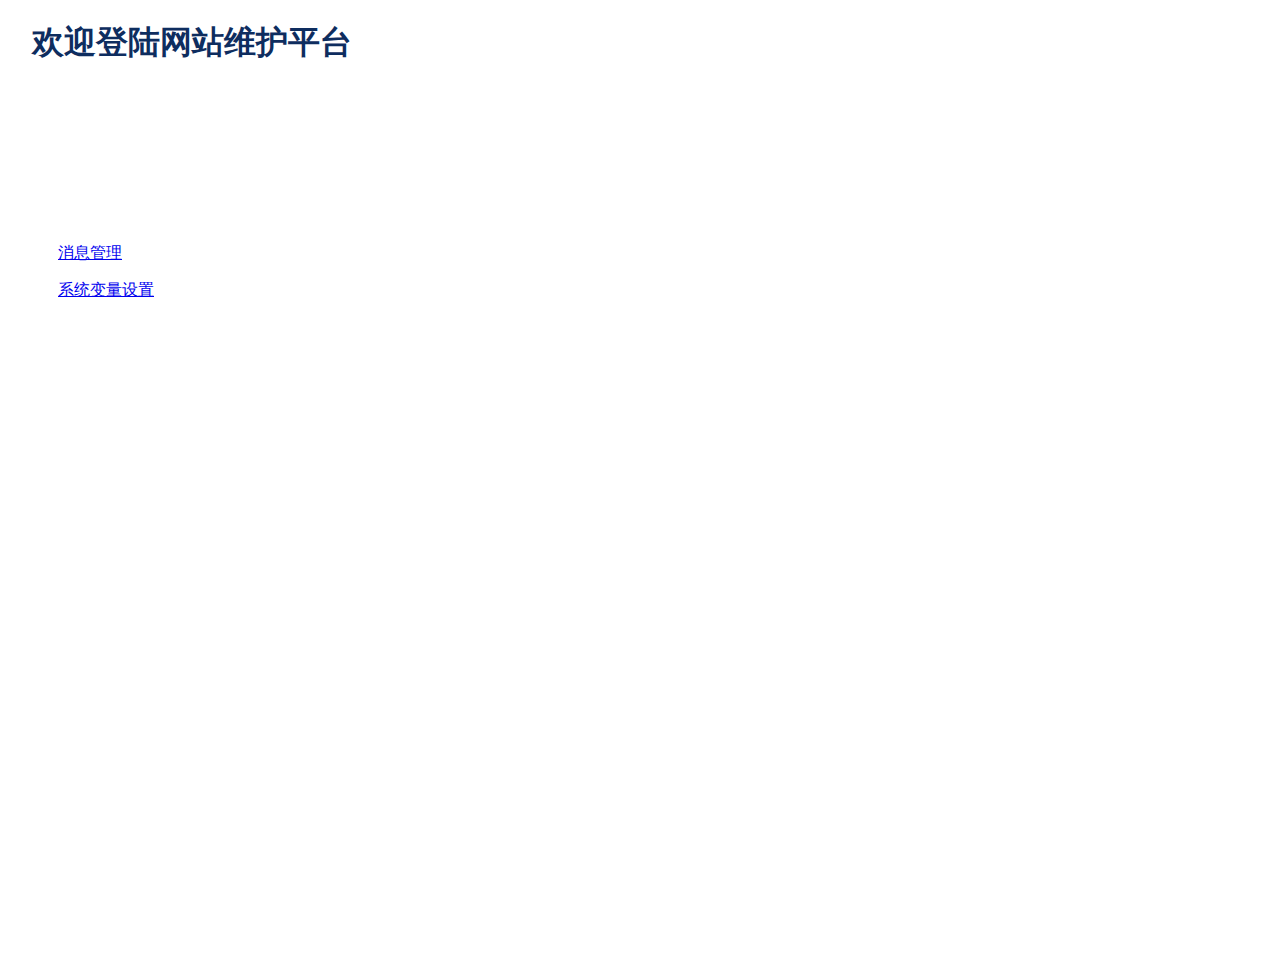
<file: src/main/resources/templates/admin/index.html>
<!DOCTYPE html PUBLIC "-//W3C//DTD XHTML 1.0 Transitional//EN" "http://www.w3.org/TR/xhtml1/DTD/xhtml1-transitional.dtd">
<html xmlns="http://www.w3.org/1999/xhtml"
      xmlns:th="http://www.thymeleaf.org">
<head>
	<meta http-equiv="Content-Type" content="text/html; charset=UTF-8">
	<meta name="keywords" content="jquery,ui,easy,easyui,web">
	<meta name="description" content="easyui help you build your web page easily!">
	<title>jQuery EasyUI Demo</title>
	<link rel="stylesheet" type="text/css" th:href="@{/js/easyui/themes/default/easyui.css}">
	<link rel="stylesheet" type="text/css" th:href="@{/js/easyui/themes/icon.css}">
	<script type="text/javascript" th:src="@{/js/easyui/jquery.min.js}"></script>
	<script type="text/javascript" th:src="@{/js/easyui/jquery.easyui.min.js}"></script>
	<script type="text/javascript" th:src="@{/js/easyui/plugins/jquery.combotree.js}"></script>
	<script type="text/javascript" th:src="@{/js/easyui/plugins/jquery.tabs.js}"></script>
	<script type="text/javascript" th:src="@{/js/easyui/plugins/jquery.datagrid.js}"></script>
	<script type="text/javascript" th:inline="javascript">

        var ctxPath=[[${#httpServletRequest.getContextPath()}]];
        $(document).ready(function(){
		});
	</script>
</head>
<body>
	<div class="easyui-layout" style="width:100%;height:900px;">
		<div id="top" region="north" title="网站管理平台" style="height:160px; width: 98%">
			<h1 style="color: #0E2D5F">&nbsp;&nbsp;&nbsp;欢迎登陆网站维护平台</h1>
		</div>
		<!--<div region="west" split="true" title="导航" style="width:20%;">-->
			<!--&lt;!&ndash;菜单&ndash;&gt;-->
			<!--<ul id="itemtree"></ul>-->
			<div id="aa" class="easyui-accordion" region="west" style="width:20%;">
				<div title="导航栏管理"   style="overflow:auto;padding:10px;">
					<ul id="itemtree"></ul>
				</div>
				<div title="消息动态管理"  data-options="selected:true" style="padding:10px;">
					<!--<ul><a href="javascript:void(0)" onclick="createNewsContent()">消息新建</a></ul>-->
					<ul><a href="javascript:void(0)" onclick="manageNewsContent()">消息管理</a></ul>
					<ul><a href="javascript:void(0)" onclick="manageSysContent()">系统变量设置</a></ul>
				</div>
			</div>
		<!--</div>-->
		<div id="content" region="center" style="padding:5px; width: 78%;height: 70% ">
			<!--内容tab-->
			<div id="contentTabs" class="easyui-tabs" style="width: 100%; height: auto">

			</div>
		</div>
	</div>
</body>
<script type="application/javascript" th:inline="javascript">
    var context = [[@{/}]];
	//alert(context);
	var tabs = new Array();
    var tablesItem   = ['menuItem','pageEditor','contentList'];
    $(document).ready(function(){
        //初始化树节点
        $('#itemtree').tree({
            url:ctxPath+'/getAllItem',
            formatter:function(node){
                return node.title;
            },
            onClick: function(node){
				var url =  ctxPath+"/itemPag"+"?rootId="+node.id;
                opentab(node,tablesItem[0],url);
            }
        });
    });
 	var createNewsContent = function(){

 		var node = {id:"123123",title:"新建消息"}
		var url =  ctxPath+"/itemEditor";
		opentab(node,tablesItem[1],url);
	}

			/**
			 * 消息管理页面
			 */
	var manageNewsContent = function(){
 		var node = {id:"123124",title:"消息管理"};
 		var url = ctxPath+"/contentList";
		opentab(node,tablesItem[2],url);
	};
	function   manageSysContent(){
		var node = {id:"123125",title:"系统信息管理"};
		var url = ctxPath+"/sysInfoList";
        opentab(node,tablesItem[2],url);
    }
    //根据根节点打开右侧内容窗口
    var opentab = function(node,type,url){

        var content = '<iframe frameborder="0"  src="'+url+'" style="width:100%;height: 680px;" id="'+node.id+'"></iframe>';

        $('#contentTabs').tabs('add',{
			title:node.title,
			content: content,
			closable:true,
			tools:[{
				iconCls:'icon-mini-refresh',
				handler:function(){
					alert('refresh');
				}
			}]
		});
    }


   </script>

</html>
</file>
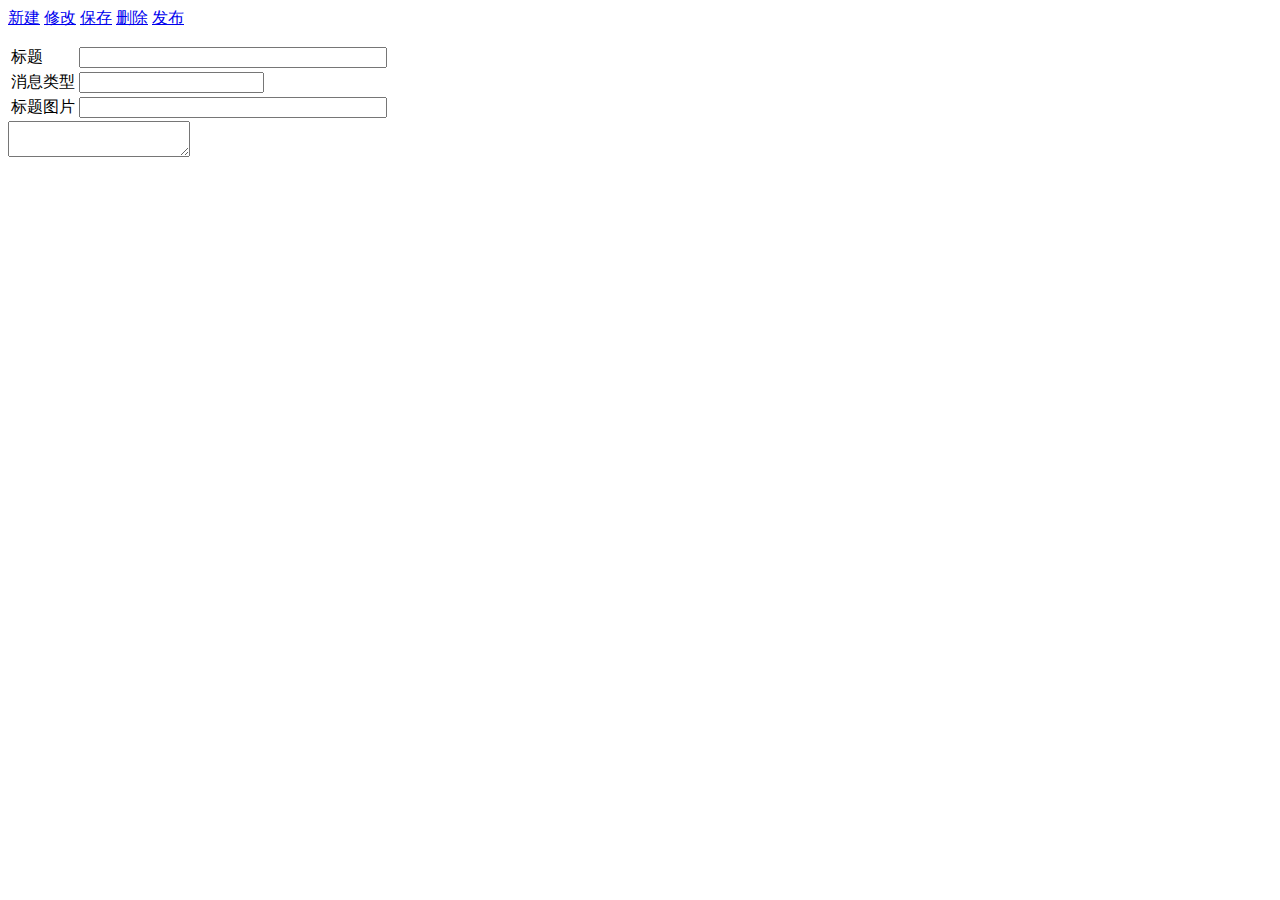
<file: src/main/resources/templates/admin/contentList.html>
<!DOCTYPE html PUBLIC "-//W3C//DTD XHTML 1.0 Transitional//EN" "http://www.w3.org/TR/xhtml1/DTD/xhtml1-transitional.dtd">
<html xmlns="http://www.w3.org/1999/xhtml"
      xmlns:th="http://www.thymeleaf.org">
<head>
    <meta charset="UTF-8">
    <!-- 配置文件 -->
    <script type="text/javascript"   th:src="@{/ueditor/ueditor.config.js}"></script>
    <!-- 编辑器源码文件 -->
    <script type="text/javascript"  th:src="@{/ueditor/ueditor.all.js}"></script>
    <link rel="stylesheet" type="text/css" th:href="@{/js/easyui/themes/default/easyui.css}">
    <link rel="stylesheet" type="text/css" th:href="@{/js/easyui/themes/icon.css}">
    <script type="text/javascript" th:src="@{/js/easyui/jquery.min.js}"></script>
    <script type="text/javascript" th:src="@{/js/easyui/jquery.easyui.min.js}"></script>
    <script type="text/javascript" th:src="@{/js/easyui/plugins/jquery.combotree.js}"></script>
    <script type="text/javascript" th:src="@{/js/easyui/plugins/jquery.tabs.js}"></script>
    <script type="text/javascript" th:src="@{/js/easyui/plugins/jquery.datagrid.js}"></script>
    <title>Title</title>
</head>
<body>
<script type="application/javascript"  th:inline="javascript">
    var ctxPath=[[${#httpServletRequest.getContextPath()}]];
</script>
<script type="application/javascript" th:inline="none">
    var ue = UE.getEditor('container');

    $(document).ready(function(){
        $('#item_id').combobox({
            valueField: 'id',
            textField: 'title',
            url:ctxPath+"/getContentType?type=content"
        });
        $('#dg').datagrid({
            url:ctxPath+"/getItemContentPage",
            columns:[[
                {field:"id",title:"id",width:100,hidden:true},
                {field:"num",title:"序号",width:100},
                {field:"kindId",title:"消息类型",width:100,hidden:true},
                {field:"kind",title:"消息类型",width:100},
                {field:"title",title:"消息标题",width:300},
                {field:"data",title:"内容",width:100,hidden:true},
                {field:"pubFlag",title:"是否发布",width:100,
                    formatter: function(value,row,index){
                        if (row.pubFlag == 0){
                            return "未发布";
                        } else {
                            return "已发布";
                        }
                    }},
                {field:"pubdate",title:"发布日期",width:100},
                {field:"data",title:"内容",width:100,hidden:true}
            ]],
            singleSelect:true,
            pagination:true,
            onSelect:function(rowIndex, rowData){
                enableForm(true);
                ue.setContent(rowData.data);

                $("#item_title").textbox("setValue",rowData.title);
                $('#item_id').combobox('setValue', rowData.kindId);
                $('#item_contentId').val(rowData.id);
            }
        });
    });

    function enableForm(flag) {
        if(flag)//flag 为true 禁用
            ue.setDisabled('preview');
        else
            ue.setEnabled();
        $("#item_title").textbox({"disabled": flag});
        $('#item_id').combobox({"disabled": flag});
        $('#titleFile').filebox({"disabled": flag});
    }
    function clearForm() {
        $("#formItemContent").form("clear");
        ue.setContent("");
    }
    /**
     * 删除
     */
    function deleContent() {
        var rows = $("#dg").datagrid("getSelections");
        if(rows.length == 0){
            $.messager.alert("请选择要删除的行");
            return;
        }
        $.messager.confirm('Confirm','确定删除选定的数据吗?',function(r){
            if (r){
                $.post(ctxPath+"/deleteItemContent",{"itemContentId":rows[0].id},function (data) {
                    $("#dg").datagrid("load");
                    clearForm();
                });
            }
        });
    }

    /**
     * 新建
     */
    function createContent() {
        //设置输入框可用
        enableForm(false);
        //清空form
        clearForm();
    }
    /**
     * 发布
     * @param index
     */
    function publishContent() {

        if($("#itemContent_pubFlag").val() == null){
            $("#itemContent_pubFlag").val("0");
        }
        var rows = $("#dg").datagrid("getSelections");
        if(rows.length == 0){
            $.messager.alert("请选择要发布的数据");
            return;
        }
        $.post(ctxPath+"/publishMenuContent",{"id":rows[0].id},function (data) {
            $("#dg").datagrid("load");
            $.messager.alert("successful","已发布");
            return;
        });
    }

    /**
     * 修改
     */
    function editContent() {
        //设置输入框可用
        enableForm(false);
    }
    function submitData() {
        $("#formItemContent").form("submit",{
            type: 'post',
            url: ctxPath+"/saveMenuContent",
            onSubmit: function (param) {
                console.info("123");
            },
            success: function (data) {
                $("#dg").datagrid("load");
                clearForm();
                enableForm(true);
                $.messager.alert("successful!","保存成功!");
            }
        });
    }

</script>
<!--功能按钮-->
<!--数据表格-->
<div>
    <a id="btnAdd" href="#" class="easyui-linkbutton" data-options="iconCls:'icon-add' " onclick="createContent()">新建</a>
    <a id="btnUpdate" href="#" class="easyui-linkbutton" data-options="iconCls:'icon-update'" onclick="editContent()" >修改</a>
    <a id="btnSave" href="#" class="easyui-linkbutton" data-options="iconCls:'icon-save'" onclick="submitData()">保存</a>
    <a id="btnDelete" href="#" class="easyui-linkbutton" data-options="iconCls:'icon-delete'"  onclick="deleContent()">删除</a>
    <a id="btnSearch" href="#" class="easyui-linkbutton" data-options="iconCls:'icon-search'" onclick="publishContent()">发布</a>
</div>
<table id="dg">
</table>
<form action="#" method="post" id="formItemContent" style="margin-top: 15px" enctype="multipart/form-data">
    <table>
        <input id="item_contentId" name="id" type="hidden"></td></td>
        <input id="itemContent_pubFlag" name="pubFlag" type="hidden"  value="0"/>
        <tr>
            <td>标题</td>
            <td><input id='item_title' name="title" class="easyui-textbox" data-options="disabled:true" style="width:300px"></td>
        </tr>
        <tr>
            <td>消息类型</td>
            <td><input id="item_id" name="itemId" data-options="disabled:true"></td>
        </tr>
        <tr>
            <td>标题图片</td>
            <td><input id="titleFile" name="titleFile" class="easyui-filebox" style="width:300px" data-options="disabled:true,multiple:false,accept:'image/jpeg'">
            </td>
        </tr>
    </table>
    <textarea id="container" name="data" type="text/plain" contentEditable="true"></textarea>
</form>

<!--表单-->
<table style="margin-top: 20px" id = "formTab">
</table>
</body>
</html>
</file>
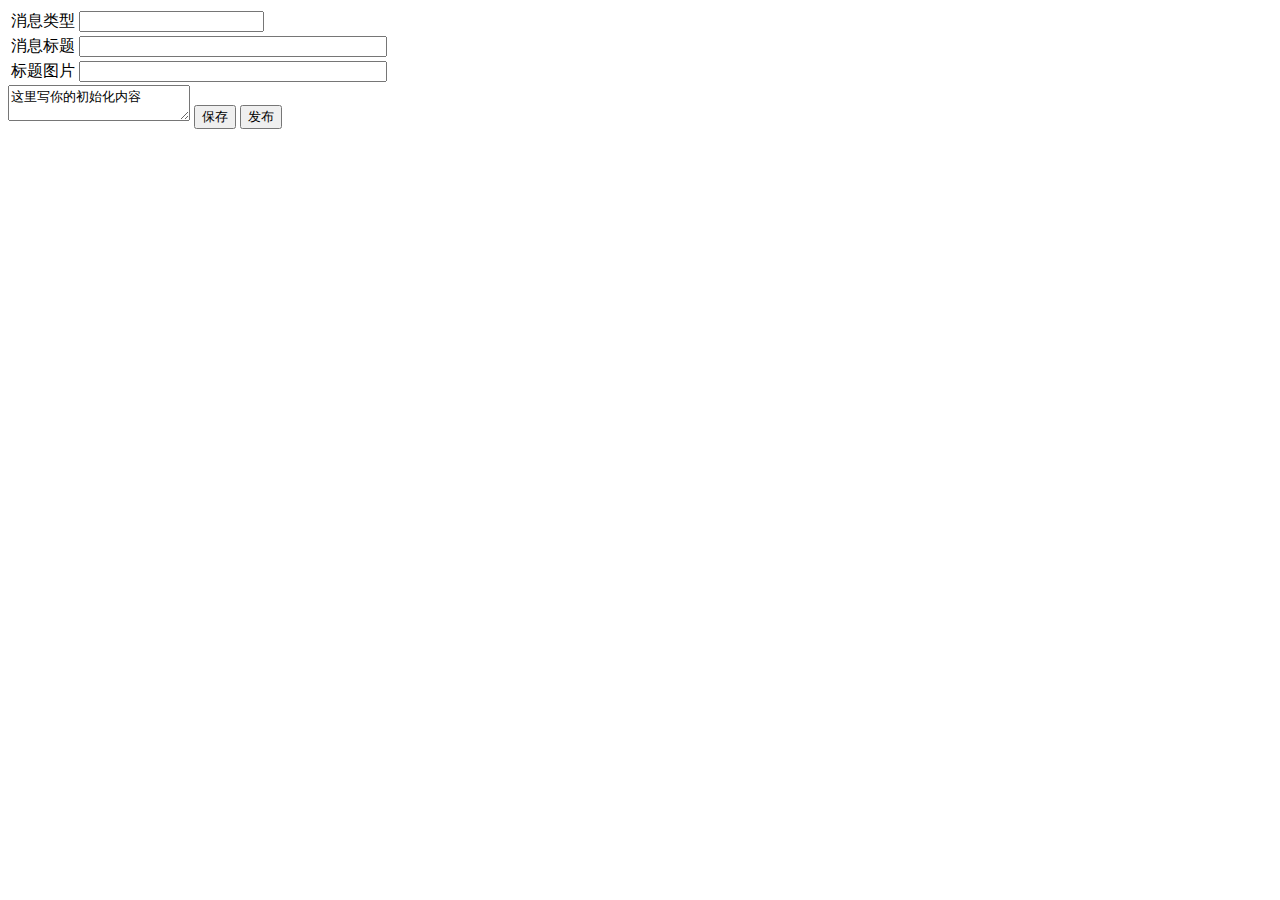
<file: src/main/resources/templates/admin/itemEditor.html>
<!DOCTYPE html PUBLIC "-//W3C//DTD XHTML 1.0 Transitional//EN" "http://www.w3.org/TR/xhtml1/DTD/xhtml1-transitional.dtd">
<html xmlns="http://www.w3.org/1999/xhtml"
      xmlns:th="http://www.thymeleaf.org">
<head>
	<meta charset="UTF-8">
	<!-- 配置文件 -->
	<script type="text/javascript"   th:src="@{/ueditor/ueditor.config.js}"></script>
	<!-- 编辑器源码文件 -->
	<script type="text/javascript"  th:src="@{/ueditor/ueditor.all.js}"></script>
	<link rel="stylesheet" type="text/css" th:href="@{/js/easyui/themes/default/easyui.css}">
	<link rel="stylesheet" type="text/css" th:href="@{/js/easyui/themes/icon.css}">
	<script type="text/javascript" th:src="@{/js/easyui/jquery.min.js}"></script>
	<script type="text/javascript" th:src="@{/js/easyui/jquery.easyui.min.js}"></script>
	<script type="text/javascript" th:src="@{/js/easyui/plugins/jquery.combotree.js}"></script>
	<script type="text/javascript" th:src="@{/js/easyui/plugins/jquery.tabs.js}"></script>
	<script type="text/javascript" th:src="@{/js/easyui/plugins/jquery.datagrid.js}"></script>
</head>

<body>
<!-- 加载编辑器的容器 -->
<form  method="post" id="itemContent" enctype="multipart/form-data">
	<table>
		<tr><td>消息类型</td>
			<td><input id="itemContent_type" name="itemId"></td>
		</tr>
		<tr>
			<td>消息标题</td>
			<td><input id='itemContent_title' name="title" class="easyui-textbox"  style="width:300px">
			</td>
		</tr>
        <tr>
            <td>标题图片</td>
            <td><input id="titleFile" name="titleFile" class="easyui-filebox" style="width:300px" data-options="multiple:false,accept:'image/jpeg'">
            </td>
        </tr>
	</table>
	<input type="hidden" id="itemContent_pubFlag" name="pubFlag" value="0"/>
	<textarea id="container" name="data" type="text/plain">这里写你的初始化内容</textarea>
	<button id="btn" name="submit" onclick="postData()">保存</button>
	<button id="btnFb" name="submit" onclick="postData(1)">发布</button>
</form>

<!-- 实例化编辑器 -->
<script type="text/javascript" th:inline="javascript">
    var ctxPath=[[${#httpServletRequest.getContextPath()}]];
	$('#itemContent_type').combobox({
		valueField: 'id',
		textField: 'title',
		url:ctxPath+"/getContentType"
	});
	var ue = UE.getEditor('container');
	function postData( pubFlag) {
		if(pubFlag==1){
			$('#itemContent_pubFlag').val("1");
		}
	    $("#itemContent").form("submit",{
			type: 'post',
			url: ctxPath+"/saveMenuContent",
			onSubmit: function (param) {
				console.info("123");
			},
			success: function (data) {}
		});
	}
</script>
</body>

</html>
</file>
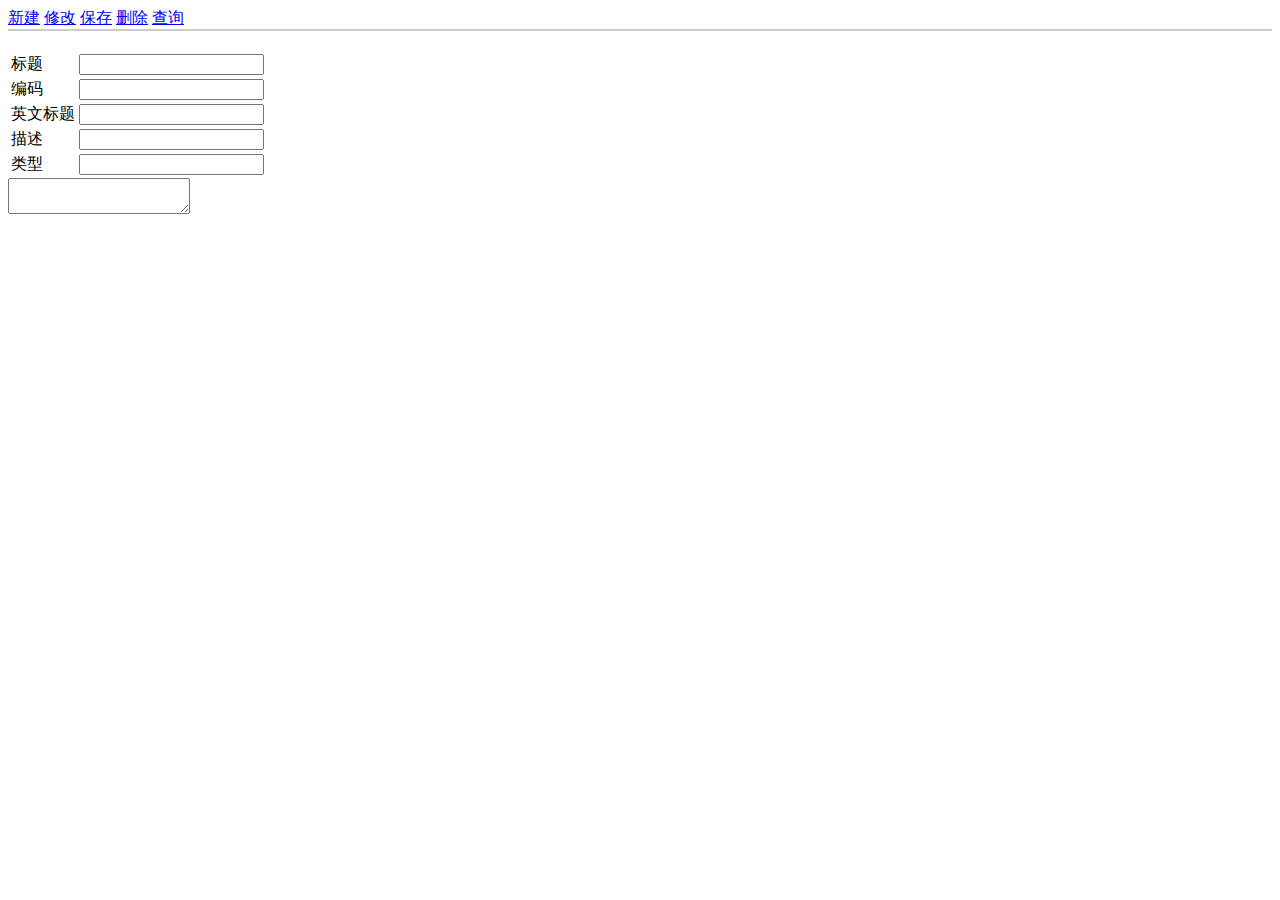
<file: src/main/resources/templates/admin/itemPage.html>
<!DOCTYPE html PUBLIC "-//W3C//DTD XHTML 1.0 Transitional//EN" "http://www.w3.org/TR/xhtml1/DTD/xhtml1-transitional.dtd">
<html xmlns="http://www.w3.org/1999/xhtml"
      xmlns:th="http://www.thymeleaf.org">
<head>
    <meta charset="UTF-8">
    <link rel="stylesheet" type="text/css" th:href="@{/js/easyui/themes/default/easyui.css}">
    <link rel="stylesheet" type="text/css" th:href="@{/js/easyui/themes/icon.css}">
    <!-- 配置文件 -->
    <script type="text/javascript"   th:src="@{/ueditor/ueditor.config.js}"></script>
    <!-- 编辑器源码文件 -->
    <script type="text/javascript"  th:src="@{/ueditor/ueditor.all.js}"></script>
    <script type="text/javascript"  th:src="@{/ueditor/ueditor.all.js}"></script>
    <script type="text/javascript" th:src="@{/js/easyui/jquery.min.js}"></script>
    <script type="text/javascript" th:src="@{/js/easyui/jquery.easyui.min.js}"></script>
    <script type="text/javascript" th:src="@{/js/easyui/plugins/jquery.combotree.js}"></script>
    <script type="text/javascript" th:src="@{/js/easyui/plugins/jquery.tabs.js}"></script>
    <script type="text/javascript" th:src="@{/js/easyui/plugins/jquery.datagrid.js}"></script>
    <title>Title</title>
</head>
<body>
<script type="application/javascript" th:inline="javascript">
    var ctxPath=[[${#httpServletRequest.getContextPath()}]];
    var rootId = [[${rootId}]];
</script>
<script type="application/javascript" th:inline="none">

    //初始化标签
    var ue = UE.getEditor('containerItem');
    $(document).ready(function(){
        $("#formItem_kind").combobox({
            valueField: 'id',
            textField: 'title',
            url:ctxPath+"/getContentType?type=menu"
        })
        //获取rootId子节点数据
        $.get(ctxPath+"/getTreeList?parentId="+rootId, function(list){
            //初始化表格
            $('#dg').datagrid({
                data: list,
                columns:[[
                    {field:"id",title:"id",width:100,hidden:true},
                    {field:"num",title:"序号",width:100},
                    {field:"data",title:"内容",width:100,hidden:true},
                    {field:"title",title:"标题",width:300},
                    {field:"code",title:"编码",width:100},
                    {field:"enTitle",title:"英文标题",width:100},
                    {field:"kind",title:"类型",width:100,
                        formatter: function(value,row,index){
                            if (row.kind == 0){
                                return "首页导航栏";
                            } else if(row.kind == 2) {
                                return "内容导航栏";
                            } else if(row.kind == 3) {
                                return "消息型导航栏";
                            }else {
                                return "其他";
                            }
                        }},
                    {field:"description",title:"描述",width:100}
                ]],
                singleSelect:true,
                onClickRow:function(rowIndex,rowData){

                    enableForm(true);
                    ue.setContent(rowData.data);
                    $("#formItem_id").textbox("setValue", rowData.id);
                    $("#formItem_num").textbox("setValue", rowData.num);
                    $("#formItem_title").textbox("setValue", rowData.title);
                    $("#formItem_code").textbox("setValue", rowData.code);
                    $("#formItem_enTitle").textbox("setValue", rowData.enTitle);
                    $("#formItem_kind").textbox("setValue", rowData.kind);
                }
            });
        });

    });
    //保存
    function submitData() {

        $.ajax({
            type: "post",
            url: ctxPath+"/saveOrUpdateMenuItem",
            data: $("#itemForm").serialize(),
            success: function(msg){
                //刷新table
                $('#dg').datagrid('reload',ctxPath+"/getTreeList?parentId="+rootId);
                parent.$("#itemtree").tree('reload');
                clearForm();
                enableForm(true);
            }
        });
    }
    function enableForm(flag) {
        if(flag)//flag 为true 禁用
            ue.setDisabled('preview');
        else
            ue.setEnabled();

        $("#formItem_id").textbox({"disabled": flag});
        $("#formItem_num").textbox({"disabled": flag});
        $("#formItem_title").textbox({"disabled": flag});
        $("#formItem_code").textbox({"disabled": flag});
        $("#formItem_enTitle").textbox({"disabled": flag});
        $("#formItem_kind").textbox({"disabled": flag});
        $("#formItem_description").textbox({"disabled": flag});
        $("#formItem_parentId").val(rootId);
    }
    function clearForm() {
        $("#itemForm").form("clear");
        ue.setContent("");
        $("#formItem_parentId").val(rootId);
    }
    //删除
    function deleteData() {
        var inputs = $(".formItem,name=[id]")
        $.messager.confirm('Confirm','此操作会删除节点下的子节点?',function(r){
            if (r){
                alert('ok');
            }
        });
    }
    function createItem() {
        $("#itemForm").form("clear");
        enableForm(false);
    }
    /**
     * 修改
     */
    function editContent() {
        //设置输入框可用
        enableForm(false);
    }
</script>
<!--功能按钮-->
<div id="buttonSpan">
    <a id="btnAdd" href="#" class="easyui-linkbutton" data-options="iconCls:'icon-add' " onclick="createItem()">新建</a>
    <a id="btnUpdate" href="#" class="easyui-linkbutton" data-options="iconCls:'icon-update'"  onclick="editContent()">修改</a>
    <a id="btnSave" href="#" class="easyui-linkbutton" data-options="iconCls:'icon-save'" onclick="submitData()">保存</a>
    <a id="btnDelete" href="#" class="easyui-linkbutton" data-options="iconCls:'icon-delete'"  onclick="deleteData()">删除</a>
    <a id="btnSearch" href="#" class="easyui-linkbutton" data-options="iconCls:'icon-search'">查询</a>
</div>
<!--数据表格-->
<table id="dg">
</table>
<div id="pp" style="background:#efefef;border:1px solid #ccc;"></div>

<!--表单-->
<form id  = "itemForm">
    <input type="hidden" name="parentId" id="formItem_parentId" th:value = "${rootId}"/>
    <table style="margin-top: 20px" id = "formTab">
            <input id="formItem_id" name="id" type="hidden"/>
            <tbody>
        <tr>
            <td>标题</td>
            <td><input id="formItem_title" name="title" class="easyui-textbox" data-options="disabled:true" ></td>
        </tr><tr>
            <td>编码</td>
            <td><input id="formItem_code" name="code" class="easyui-textbox" data-options="disabled:true"  ></td>
        </tr><tr>
            <td>英文标题</td>
            <td><input id="formItem_enTitle" name="enTitle" class="easyui-textbox" data-options="disabled:true" ></td>
        </tr><tr>
            <td>描述</td>
            <td><input id="formItem_description" name="description"  class="easyui-textbox" data-options="disabled:true" ></td>
        </tr><tr>
            <td>类型</td>
            <td><input id="formItem_kind" name="kind" data-options="disabled:true"></td>
        </tr>
            </tbody>
        </table>
    </table>
    <textarea id="containerItem" name="data" type="text/plain" contentEditable="true"></textarea>
</form>
</body>
</html>
</file>
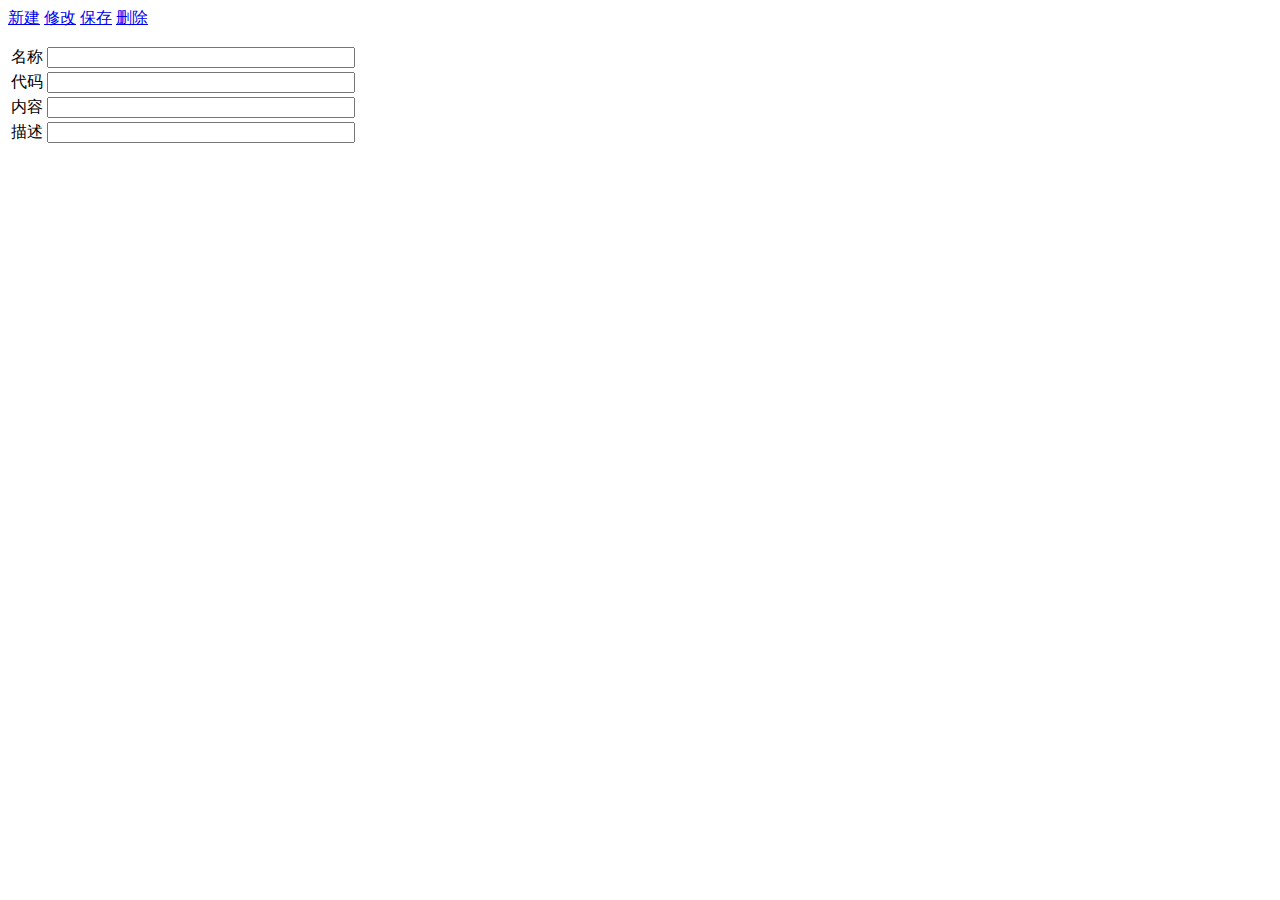
<file: src/main/resources/templates/admin/sysInfoList.html>
<!DOCTYPE html PUBLIC "-//W3C//DTD XHTML 1.0 Transitional//EN" "http://www.w3.org/TR/xhtml1/DTD/xhtml1-transitional.dtd">
<html xmlns="http://www.w3.org/1999/xhtml"
      xmlns:th="http://www.thymeleaf.org">
<head>
    <meta charset="UTF-8">
    <!-- 配置文件 -->
    <script type="text/javascript"   th:src="@{/ueditor/ueditor.config.js}"></script>
    <!-- 编辑器源码文件 -->
    <script type="text/javascript"  th:src="@{/ueditor/ueditor.all.js}"></script>
    <link rel="stylesheet" type="text/css" th:href="@{/js/easyui/themes/default/easyui.css}">
    <link rel="stylesheet" type="text/css" th:href="@{/js/easyui/themes/icon.css}">
    <script type="text/javascript" th:src="@{/js/easyui/jquery.min.js}"></script>
    <script type="text/javascript" th:src="@{/js/easyui/jquery.easyui.min.js}"></script>
    <script type="text/javascript" th:src="@{/js/easyui/plugins/jquery.combotree.js}"></script>
    <script type="text/javascript" th:src="@{/js/easyui/plugins/jquery.tabs.js}"></script>
    <script type="text/javascript" th:src="@{/js/easyui/plugins/jquery.datagrid.js}"></script>
    <title>Title</title>
</head>
<body>
<script type="application/javascript"  th:inline="javascript">
    var ctxPath=[[${#httpServletRequest.getContextPath()}]];
</script>
<script type="application/javascript" th:inline="none">

    $(document).ready(function(){

        $('#dg').datagrid({
            url:ctxPath+"/getSysInfoPage",
            columns:[[
                {field:"id",title:"id",width:100,hidden:true},
                {field:"name",title:"名称",width:300},
                {field:"syscode",title:"代码",width:100},
                {field:"sysvalue",title:"内容",width:100},
                {field:"description",title:"描述",width:400},
                {field:"canDel",title:"是否可删除",width:100,
                    formatter: function(value,row,index){
                        if (row.canDel == 0){
                            return "能";
                        } else {
                            return "不能";
                        }
                 }}
            ]],
            singleSelect:true,
            pagination:true,
            onSelect:function(rowIndex, rowData){
                enableForm(true);
                $('#sysinfo_id').val(rowData.id);
                $('#sysinfo_canDel').val(rowData.canDel);
                $('#sysinfo_name').textbox("setValue",rowData.name);
                $('#sysinfo_syscode').textbox("setValue",rowData.syscode);
                $('#sysinfo_sysvalue').textbox("setValue",rowData.sysvalue);
                $('#sysinfo_description').textbox("setValue",rowData.description);
            }
        });
    });

    function clearForm() {
        $("#formsysInfo").form("clear");
    }
    function enableForm(flag) {
        $('#sysinfo_name').textbox({"disabled": flag});
        $('#sysinfo_syscode').textbox({"disabled": flag});
        $('#sysinfo_sysvalue').textbox({"disabled": flag});
        $('#sysinfo_description').textbox({"disabled": flag});
    }
    /**
     * 删除
     */
    function deleContent() {

        var rows = $("#dg").datagrid("getSelections");
        if(rows.length == 0){

            $.messager.alert('info','请选择要删除的行!','info');
            return;
        }
        if("1" == rows[0].canDel){
            $.messager.alert('info','选择的行不能被删除!','info');
            return;        }
        $.messager.confirm('Confirm','确定删除选定的数据吗?',function(r){
            if (r){
                $.post(ctxPath+"/deleteById",{"id":rows[0].id},function (data) {
                    $("#dg").datagrid("load");
                    clearForm();
                });
            }
        });
    }

    /**
     * 新建
     */
    function createContent() {
        //设置输入框可用
        enableForm(false);
        //清空form
        clearForm();
    }
    /**
     * 修改
     */
    function editContent() {
        //设置输入框可用
        enableForm(false);
    }
    function submitData() {
        if($("#sysinfo_canDel").val() == null){
            $("#sysinfo_canDel").val("0");
        }

        $("#formsysInfo").form("submit",{
            type: 'post',
            url: ctxPath+"/saveOrUpdateSysInfo",
            onSubmit: function (param) {
                console.info("123");
            },
            success: function (data) {
                $("#dg").datagrid("load");
                clearForm();
                enableForm(true);
                $.messager.alert("successful!","保存成功!");
            }
        });
    }

</script>
<!--功能按钮-->
<!--数据表格-->
<div>
    <a id="btnAdd" href="#" class="easyui-linkbutton" data-options="iconCls:'icon-add' " onclick="createContent()">新建</a>
    <a id="btnUpdate" href="#" class="easyui-linkbutton" data-options="iconCls:'icon-update'" onclick="editContent()" >修改</a>
    <a id="btnSave" href="#" class="easyui-linkbutton" data-options="iconCls:'icon-save'" onclick="submitData()">保存</a>
    <a id="btnDelete" href="#" class="easyui-linkbutton" data-options="iconCls:'icon-delete'"  onclick="deleContent()">删除</a>
</div>
<table id="dg">
</table>
<form action="#" method="post" id="formsysInfo" style="margin-top: 15px" enctype="multipart/form-data">
    <table>
        <input id="sysinfo_id" name="id" type="hidden"></td></td>
        <input id="sysinfo_canDel" name="canDel" type="hidden"></td></td>
        <tr>
            <td>名称</td>
            <td><input id='sysinfo_name' name="name" class="easyui-textbox" data-options="disabled:true" style="width:300px"></td>
        </tr>
        <tr>
            <td>代码</td>
            <td><input id='sysinfo_syscode' name="syscode" class="easyui-textbox" data-options="disabled:true" style="width:300px"></td>
        </tr>
        <tr>
            <td>内容</td>
            <td><input id='sysinfo_sysvalue' name="sysvalue" class="easyui-textbox" data-options="disabled:true" style="width:300px"></td>
        </tr>
        <tr>
            <td>描述</td>
            <td><input id='sysinfo_description' name="description" class="easyui-textbox" data-options="disabled:true" style="width:300px"></td>
        </tr>
    </table>
</form>

<!--表单-->
<table style="margin-top: 20px" id = "formTab">
</table>
</body>
</html>
</file>
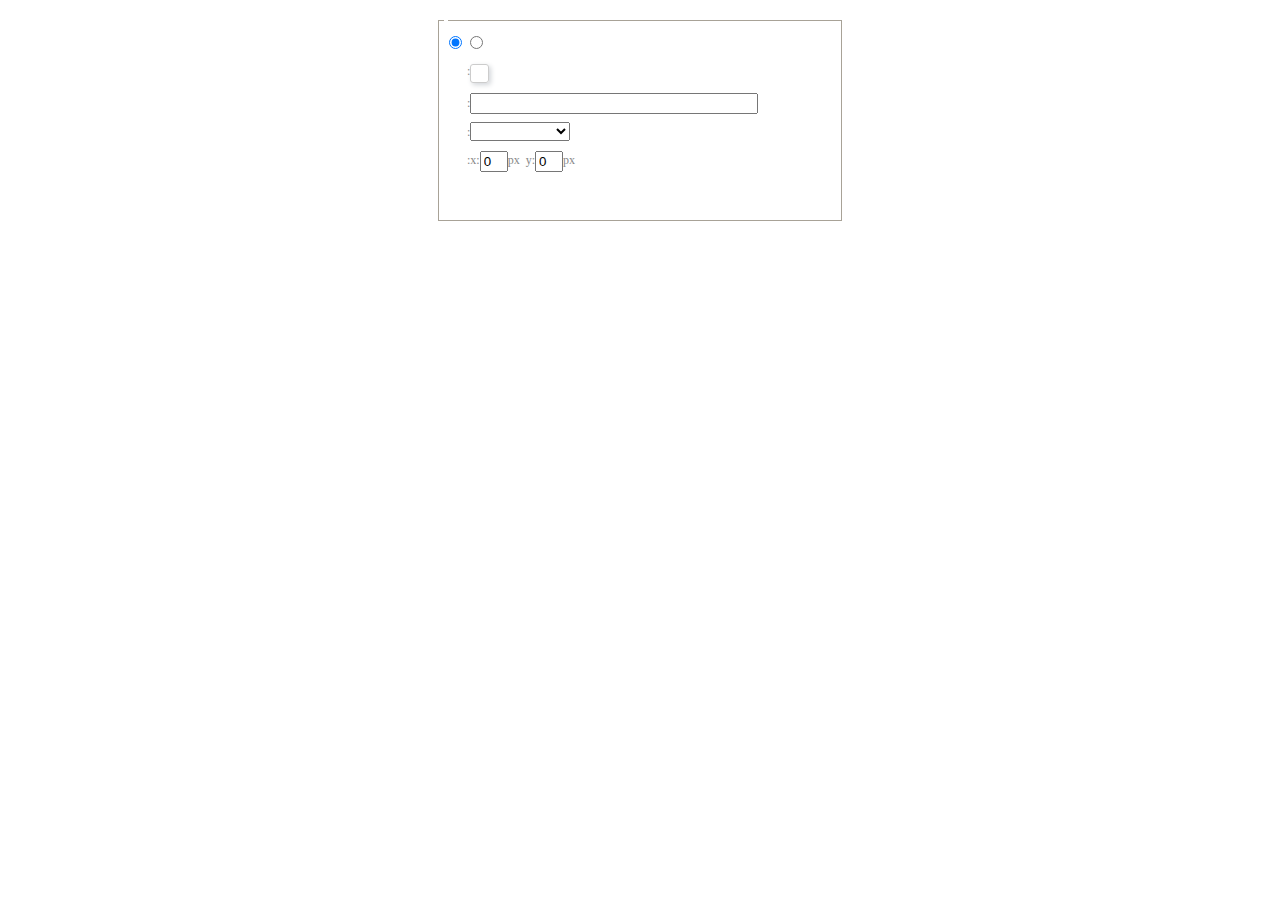
<file: src/main/resources/static/ueditor/dialogs/background/background.html>
<!DOCTYPE HTML>
<html>
<head>
    <meta http-equiv="Content-Type" content="text/html;charset=utf-8"/>
    <script type="text/javascript" src="../internal.js"></script>
    <link rel="stylesheet" type="text/css" href="background.css">
</head>
<body>
    <div id="bg_container" class="wrapper">
        <div id="tabHeads" class="tabhead">
            <span class="focus" data-content-id="normal"><var id="lang_background_normal"></var></span>
            <span class="" data-content-id="imgManager"><var id="lang_background_local"></var></span>
        </div>
        <div id="tabBodys" class="tabbody">
            <div id="normal" class="panel focus">
                <fieldset class="bgarea">
                    <legend><var id="lang_background_set"></var></legend>
                    <div class="content">
                        <div>
                            <label><input id="nocolorRadio" class="iptradio" type="radio" name="t" value="none" checked="checked"><var id="lang_background_none"></var></label>
                            <label><input id="coloredRadio" class="iptradio" type="radio" name="t" value="color"><var id="lang_background_colored"></var></label>
                        </div>
                        <div class="wrapcolor pl">
                            <div class="color">
                                <var id="lang_background_color"></var>:
                            </div>
                            <div id="colorPicker"></div>
                            <div class="clear"></div>
                        </div>
                        <div class="wrapcolor pl">
                            <label><var id="lang_background_netimg"></var>:</label><input class="txt" type="text" id="url">
                        </div>
                        <div id="alignment" class="alignment">
                            <var id="lang_background_align"></var>:<select id="repeatType">
                                <option value="center"></option>
                                <option value="repeat-x"></option>
                                <option value="repeat-y"></option>
                                <option value="repeat"></option>
                                <option value="self"></option>
                            </select>
                        </div>
                        <div id="custom" >
                            <var id="lang_background_position"></var>:x:<input type="text" size="1" id="x" maxlength="4" value="0">px&nbsp;&nbsp;y:<input type="text" size="1" id="y" maxlength="4" value="0">px
                        </div>
                    </div>
                </fieldset>

            </div>
            <div id="imgManager" class="panel">
                <div id="imageList" style=""></div>
            </div>
        </div>
    </div>
    <script type="text/javascript" src="background.js"></script>
</body>
</html>
</file>
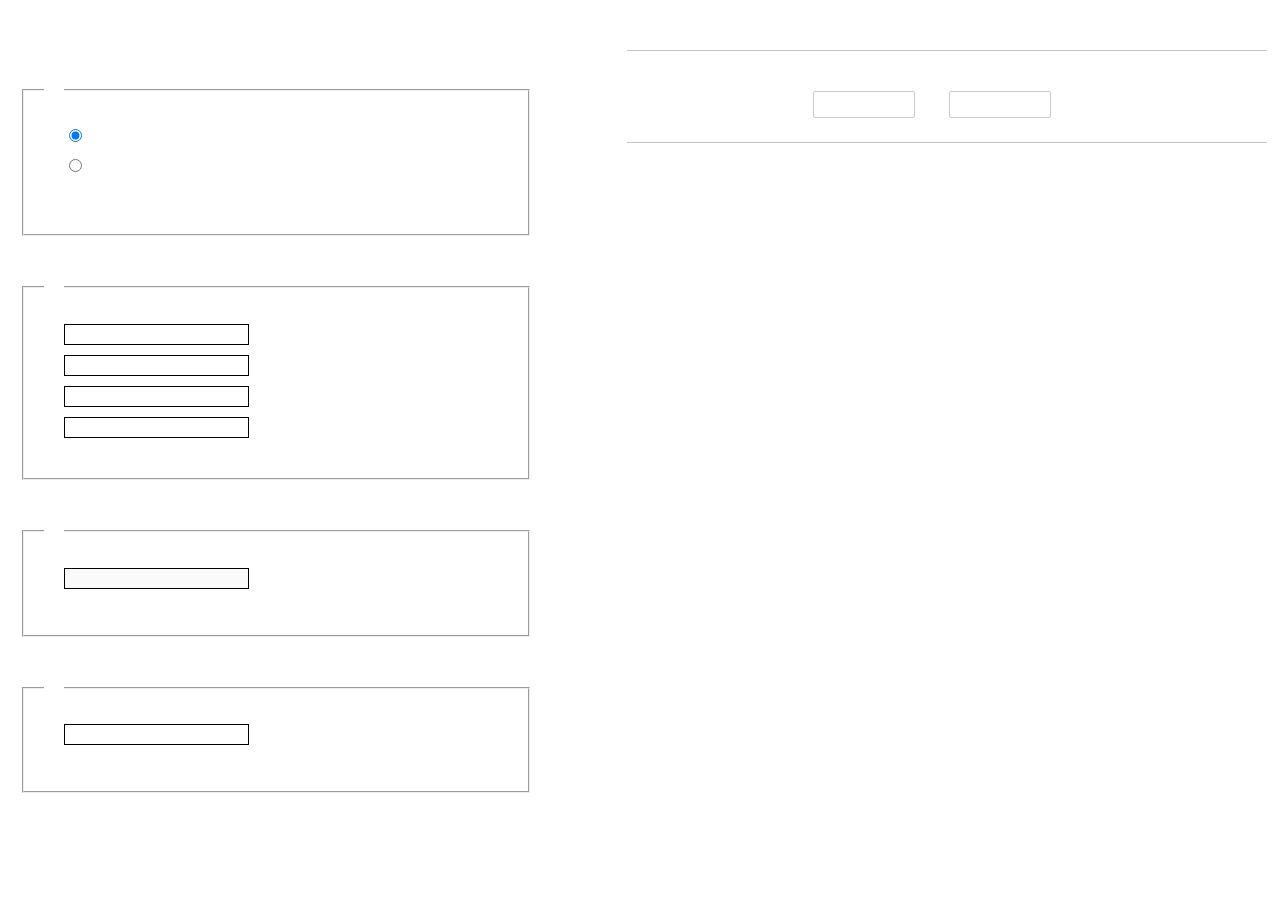
<file: src/main/resources/static/ueditor/dialogs/charts/charts.html>
<!DOCTYPE html>
<html>
    <head>
        <title>chart</title>
        <meta chartset="utf-8">
        <link rel="stylesheet" type="text/css" href="charts.css">
        <script type="text/javascript" src="../internal.js"></script>
    </head>
    <body>
        <div class="main">
            <div class="table-view">
                <h3><var id="lang_data_source"></var></h3>
                <div id="tableContainer" class="table-container"></div>
                <h3><var id="lang_chart_format"></var></h3>
                <form name="data-form">
                    <div class="charts-format">
                        <fieldset>
                            <legend><var id="lang_data_align"></var></legend>
                            <div class="format-item-container">
                                <label>
                                    <input type="radio" class="format-ctrl not-pie-item" name="charts-format" value="1" checked="checked">
                                    <var id="lang_chart_align_same"></var>
                                </label>
                                <label>
                                    <input type="radio" class="format-ctrl not-pie-item" name="charts-format" value="-1">
                                    <var id="lang_chart_align_reverse"></var>
                                </label>
                                <br>
                            </div>
                        </fieldset>
                        <fieldset>
                            <legend><var id="lang_chart_title"></var></legend>
                            <div class="format-item-container">
                                <label>
                                    <var id="lang_chart_main_title"></var><input type="text" name="title" class="data-item">
                                </label>
                                <label>
                                    <var id="lang_chart_sub_title"></var><input type="text" name="sub-title" class="data-item not-pie-item">
                                </label>
                                <label>
                                    <var id="lang_chart_x_title"></var><input type="text" name="x-title" class="data-item not-pie-item">
                                </label>
                                <label>
                                    <var id="lang_chart_y_title"></var><input type="text" name="y-title" class="data-item not-pie-item">
                                </label>
                            </div>
                        </fieldset>
                        <fieldset>
                            <legend><var id="lang_chart_tip"></var></legend>
                            <div class="format-item-container">
                                <label>
                                    <var id="lang_cahrt_tip_prefix"></var>
                                    <input type="text" id="tipInput" name="tip" class="data-item" disabled="disabled">
                                </label>
                                <p><var id="lang_cahrt_tip_description"></var></p>
                            </div>
                        </fieldset>
                        <fieldset>
                            <legend><var id="lang_chart_data_unit"></var></legend>
                            <div class="format-item-container">
                                <label><var id="lang_chart_data_unit_title"></var><input type="text" name="unit" class="data-item"></label>
                                <p><var id="lang_chart_data_unit_description"></var></p>
                            </div>
                        </fieldset>
                    </div>
                </form>
            </div>
            <div class="charts-view">
                <div id="chartsContainer" class="charts-container"></div>
                <div id="chartsType" class="charts-type">
                    <h3><var id="lang_chart_type"></var></h3>
                    <div class="scroll-view">
                        <div class="scroll-container">
                            <div id="scrollBed" class="scroll-bed"></div>
                        </div>
                        <div id="buttonContainer" class="button-container">
                            <a href="#" data-title="prev"><var id="lang_prev_btn"></var></a>
                            <a href="#" data-title="next"><var id="lang_next_btn"></var></a>
                        </div>
                    </div>
                </div>
            </div>
        </div>
        <script src="../../third-party/jquery-1.10.2.min.js"></script>
        <script src="../../third-party/highcharts/highcharts.js"></script>
        <script src="chart.config.js"></script>
        <script src="charts.js"></script>
    </body>
</html>
</file>
<file: src/main/resources/static/ueditor/dialogs/background/background.css>
.wrapper{ width: 424px;margin: 10px auto; zoom:1;position: relative}
.tabbody{height:225px;}
.tabbody .panel { position: absolute;width:100%; height:100%;background: #fff; display: none;}
.tabbody .focus { display: block;}

body{font-size: 12px;color: #888;overflow: hidden;}
input,label{vertical-align:middle}
.clear{clear: both;}
.pl{padding-left: 18px;padding-left: 23px\9;}

#imageList {width: 420px;height: 215px;margin-top: 10px;overflow: hidden;overflow-y: auto;}
#imageList div {float: left;width: 100px;height: 95px;margin: 5px 10px;}
#imageList img {cursor: pointer;border: 2px solid white;}

.bgarea{margin: 10px;padding: 5px;height: 84%;border: 1px solid #A8A297;}
.content div{margin: 10px 0 10px 5px;}
.content .iptradio{margin: 0px 5px 5px 0px;}
.txt{width:280px;}

.wrapcolor{height: 19px;}
div.color{float: left;margin: 0;}
#colorPicker{width: 17px;height: 17px;border: 1px solid #CCC;display: inline-block;border-radius: 3px;box-shadow: 2px 2px 5px #D3D6DA;margin: 0;float: left;}
div.alignment,#custom{margin-left: 23px;margin-left: 28px\9;}
#custom input{height: 15px;min-height: 15px;width:20px;}
#repeatType{width:100px;}


/* 图片管理样式 */
#imgManager {
    width: 100%;
    height: 225px;
}
#imgManager #imageList{
    width: 100%;
    overflow-x: hidden;
    overflow-y: auto;
}
#imgManager ul {
    display: block;
    list-style: none;
    margin: 0;
    padding: 0;
}
#imgManager li {
    float: left;
    display: block;
    list-style: none;
    padding: 0;
    width: 113px;
    height: 113px;
    margin: 9px 0 0 19px;
    background-color: #eee;
    overflow: hidden;
    cursor: pointer;
    position: relative;
}
#imgManager li.clearFloat {
    float: none;
    clear: both;
    display: block;
    width:0;
    height:0;
    margin: 0;
    padding: 0;
}
#imgManager li img {
    cursor: pointer;
}
#imgManager li .icon {
    cursor: pointer;
    width: 113px;
    height: 113px;
    position: absolute;
    top: 0;
    left: 0;
    z-index: 2;
    border: 0;
    background-repeat: no-repeat;
}
#imgManager li .icon:hover {
    width: 107px;
    height: 107px;
    border: 3px solid #1094fa;
}
#imgManager li.selected .icon {
    background-image: url(images/success.png);
    background-position: 75px 75px;
}
#imgManager li.selected .icon:hover {
    width: 107px;
    height: 107px;
    border: 3px solid #1094fa;
    background-position: 72px 72px;
}
</file>
<file: src/main/resources/static/ueditor/dialogs/charts/charts.css>
html, body {
    width: 100%;
    height: 100%;
    margin: 0;
    padding: 0;
    overflow-x: hidden;
}

.main {
    width: 100%;
    overflow: hidden;
}

.table-view {
    height: 100%;
    float: left;
    margin: 20px;
    width: 40%;
}

.table-view .table-container {
    width: 100%;
    margin-bottom: 50px;
    overflow: scroll;
}

.table-view th {
    padding: 5px 10px;
    background-color: #F7F7F7;
}

.table-view td {
    width: 50px;
    text-align: center;
    padding:0;
}

.table-container input {
    width: 40px;
    padding: 5px;
    border: none;
    outline: none;
}

.table-view caption {
    font-size: 18px;
    text-align: left;
}

.charts-view {
    /*margin-left: 49%!important;*/
    width: 50%;
    margin-left: 49%;
    height: 400px;
}

.charts-container {
    border-left: 1px solid #c3c3c3;
}

.charts-format fieldset {
    padding-left: 20px;
    margin-bottom: 50px;
}

.charts-format legend {
    padding-left: 10px;
    padding-right: 10px;
}

.format-item-container {
    padding: 20px;
}

.format-item-container label {
    display: block;
    margin: 10px 0;
}

.charts-format .data-item {
    border: 1px solid black;
    outline: none;
    padding: 2px 3px;
}

/* 图表类型 */

.charts-type {
    margin-top: 50px;
    height: 300px;
}

.scroll-view {
    border: 1px solid #c3c3c3;
    border-left: none;
    border-right: none;
    overflow: hidden;
}

.scroll-container {
    margin: 20px;
    width: 100%;
    overflow: hidden;
}

.scroll-bed {
    width: 10000px;
    _margin-top: 20px;
    -webkit-transition: margin-left .5s ease;
    -moz-transition: margin-left .5s ease;
    transition: margin-left .5s ease;
}

.view-box {
    display: inline-block;
    *display: inline;
    *zoom: 1;
    margin-right: 20px;
    border: 2px solid white;
    line-height: 0;
    overflow: hidden;
    cursor: pointer;
}

.view-box img {
    border: 1px solid #cecece;
}

.view-box.selected {
    border-color: #7274A7;
}

.button-container {
    margin-bottom: 20px;
    text-align: center;
}

.button-container a {
    display: inline-block;
    width: 100px;
    height: 25px;
    line-height: 25px;
    border: 1px solid #c2ccd1;
    margin-right: 30px;
    text-decoration: none;
    color: black;
    -webkit-border-radius: 2px;
    -moz-border-radius: 2px;
    border-radius: 2px;
}

.button-container a:HOVER {
    background: #fcfcfc;
}

.button-container a:ACTIVE {
    border-top-color: #c2ccd1;
    box-shadow:inset 0 5px 4px -4px rgba(49, 49, 64, 0.1);
}

.edui-charts-not-data {
    height: 100px;
    line-height: 100px;
    text-align: center;
}
</file>
